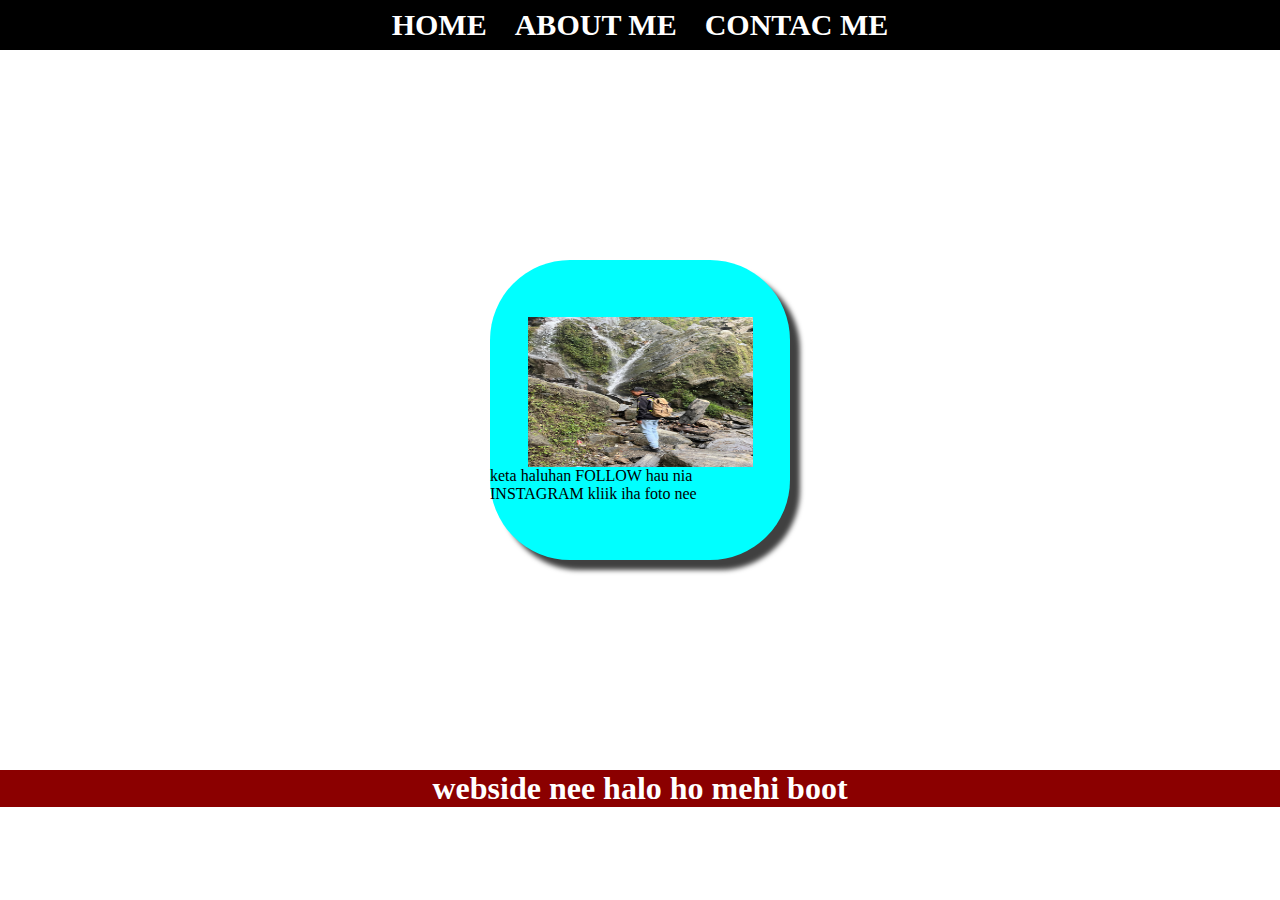
<file: index.html>
<html>

<head>
    <title>Hau Nia Web</title>
    <link rel="stylesheet" href="stylehsi.css" />
</head>

<body>
    <div class="container">


        <!-- NAVIGATOR BAR -->
        <div class="container-navbar">
            <ul class="ul-navbar">
                <li class="li-navbar">
                    <a href="#" class="a-navbar">HOME</a>
                </li>
                <li class="li-navbar">
                    <a href="about.html" class="a-navbar">ABOUT ME</a>
                </li>
                <li class="li-navbar">
                    <a href="contac.html" class="a-navbar">CONTAC ME</a>
                </li>
            </ul>
        </div>
        <!-- NAVIGATOR BAR HOTU -->

        <!-- KONTEN 1-->
        <div class="container-content">
            <a href="http://www.instagram.com/kris_s0ares"
            class="a-content">
                <img src="IMG-20240412-WA0016.jpg" class="img-content">
                <p>keta haluhan FOLLOW hau nia INSTAGRAM
                   kliik iha foto nee
                </p>
            </a>

        </div>
        <!-- KONTEN 1 HOTU -->

        <!-- FOOTER -->
        <div class="container-footer">
            <h1 class="h1-footer">webside nee halo ho mehi boot</h1>
        </div>
        <!-- FOOTER HOTU -->
    </div>
</body>

</html>
</file>
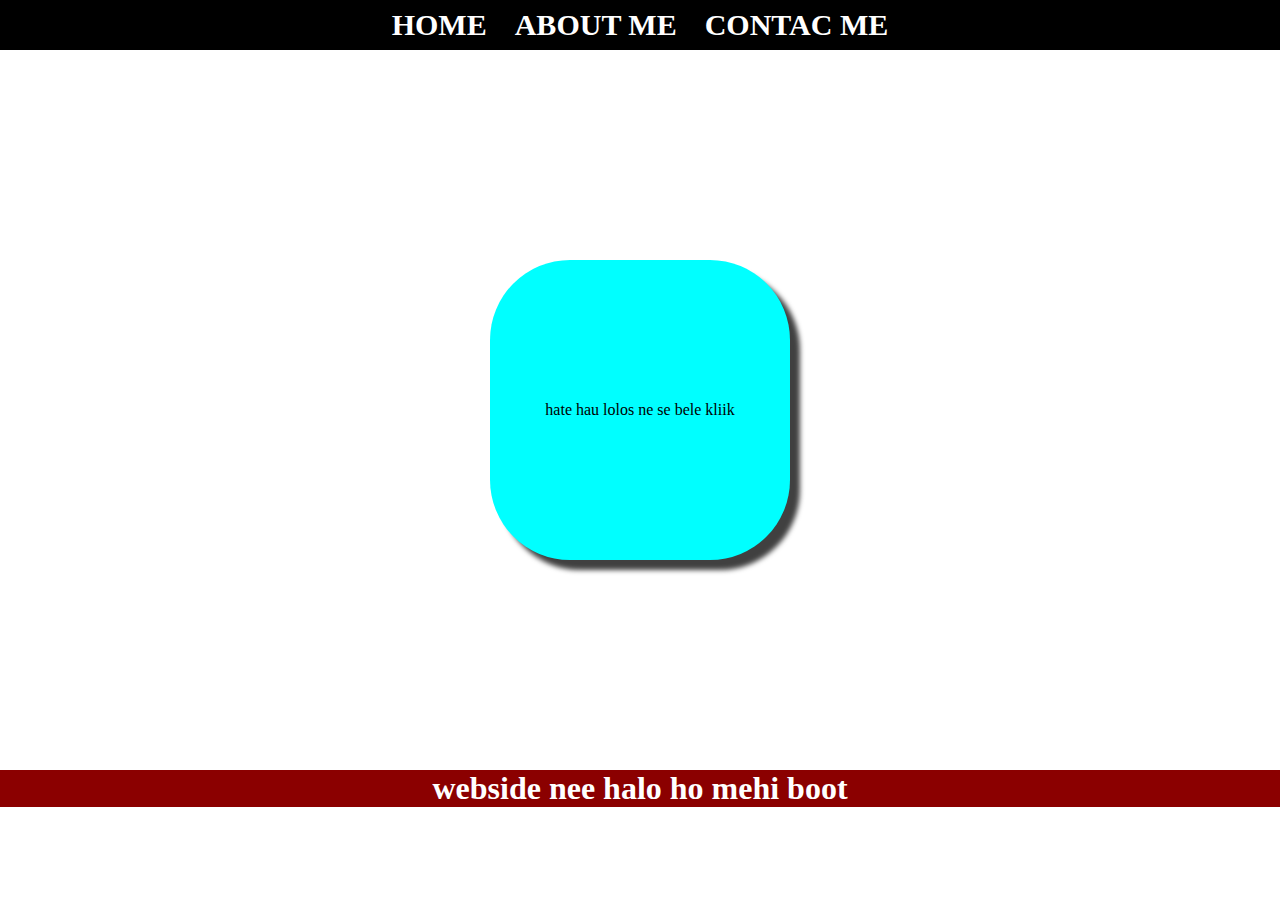
<file: about.html>
<html></html>

<head>
    <title>about me</title>
    <link rel="stylesheet" href="stylehsi.css" />
</head>

<body>
    <div class="container">


        <!-- NAVIGATOR BAR -->
        <div class="container-navbar">
            <ul class="ul-navbar">
                <li class="li-navbar">
                    <a href="index.html" class="a-navbar">HOME</a>
                </li>
                <li class="li-navbar">
                    <a href="about.html" class="a-navbar">ABOUT ME</a>
                </li>
                <li class="li-navbar">
                    <a href="contac.html" class="a-navbar">CONTAC ME</a>
                </li>
            </ul>
        </div>
        <!-- NAVIGATOR BAR HOTU -->

        <!-- KONTEN 1-->
        <div class="container-content">
            <a href="http://vt.tiktok.com/ZS2f1qVNX/"
            class="a-content">

                <p>hate hau lolos ne se bele kliik
                </p>
            </a>

        </div>
        <!-- KONTEN 1 HOTU -->

        <!-- FOOTER -->
        <div class="container-footer">
            <h1 class="h1-footer">webside nee halo ho mehi boot</h1>
        </div>
        <!-- FOOTER HOTU -->
    </div>
</body>

</html>
</file>
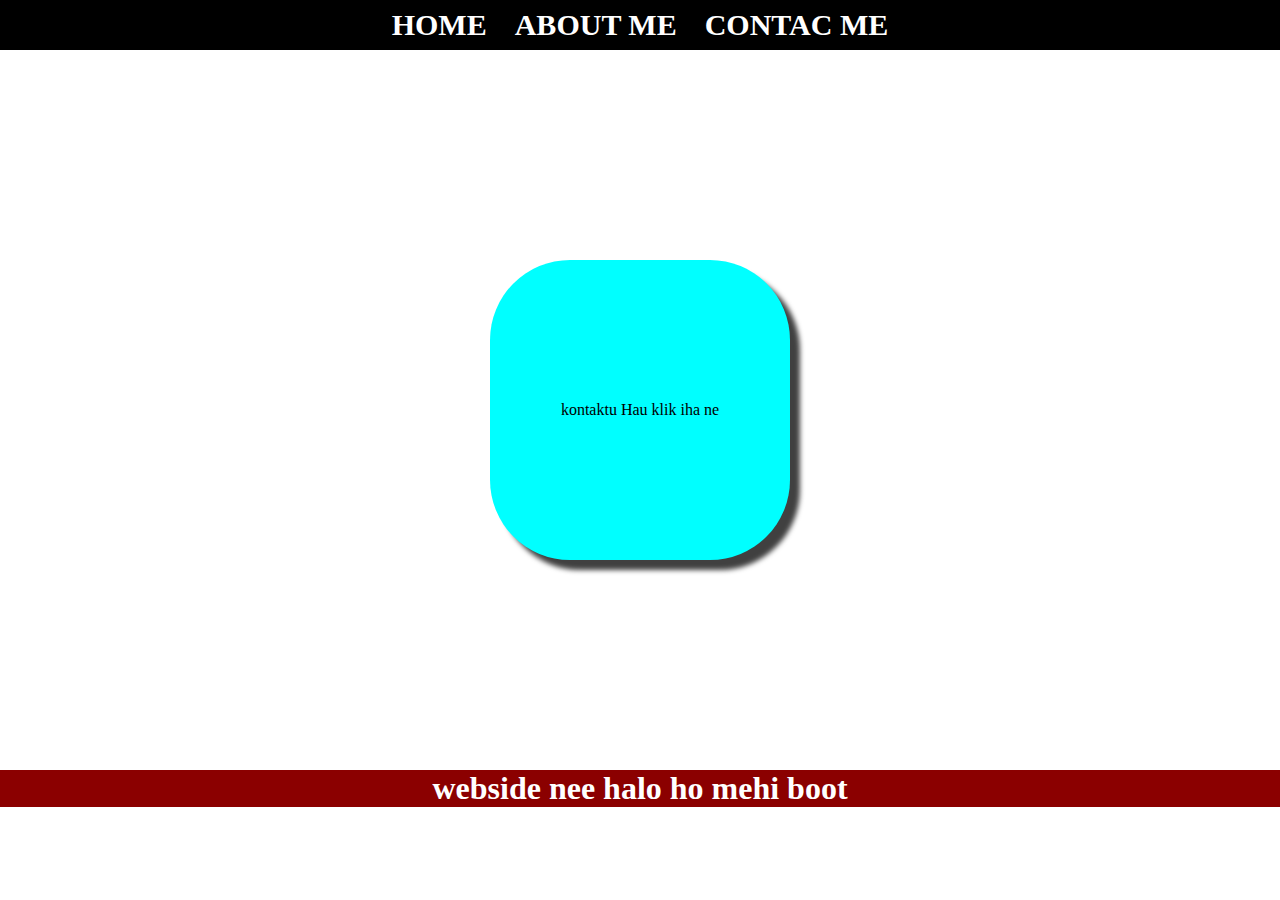
<file: contac.html>
<html></html>

<head>
    <title>contct me</title>
    <link rel="stylesheet" href="stylehsi.css" />
</head>

<body>
    <div class="container">


        <!-- NAVIGATOR BAR -->
        <div class="container-navbar">
            <ul class="ul-navbar">
                <li class="li-navbar">
                    <a href="index.html" class="a-navbar">HOME</a>
                </li>
                <li class="li-navbar">
                    <a href="about.html" class="a-navbar">ABOUT ME</a>
                </li>
                <li class="li-navbar">
                    <a href="contac.html" class="a-navbar">CONTAC ME</a>
                </li>
            </ul>
        </div>
        <!-- NAVIGATOR BAR HOTU -->

        <!-- KONTEN 1-->
        <div class="container-content">
            <a href="http://www.tiktok.com/@krisoares"
            class="a-content">

                <p> kontaktu Hau klik iha ne
                </p>
            </a>

        </div>
        <!-- KONTEN 1 HOTU -->

        <!-- FOOTER -->
        <div class="container-footer">
            <h1 class="h1-footer">webside nee halo ho mehi boot</h1>
        </div>
        <!-- FOOTER HOTU -->
    </div>
</body>

</html>
</file>
<file: stylehsi.css>
*,
html{
    margin:0 ;
    padding: 0;
}
.container {}

.container-navbar {
    background-color:black;
    width:100%;
    height: 10vhs;
} 

.ul-navbar {
    display: flex;
    justify-content: center;
    align-items: center;
    height: 50px;
}

.li-navbar {
    list-style-type:none ;
    padding: 9px;
    margin: 5px;
    color:#ffffff;
    font-size: 30px;
}
.li-navbar:hover {
    background-color:darkred;
    transition: .5s ease-in-out;
    transition-delay: .2s;
    border-radius: 8px;
}
.a-navbar{
    color:white;
    text-decoration:none;
    font-weight:800;
}
.container-content {
    background: color ghostwhite;
    display: flex;
    justify-content: center;
    align-items: center;
    height: 100vh;
    height: 80vh;
}

.a-content {
    width:300px;
    height:300px;
    background-color:aqua;
    display: flex;
    color: black;
    text-decoration:none;
    flex-direction: column;
    justify-content: center;
    align-items: center;
    border-radius: 80px;
    box-shadow: 10px 10px 5px 0px rgba(0,0,0,0.75);
}
.img-content {
    width:75%;
    height:50%;
}
.container-footer {
    height: 1ovh;
background-color:darkred;
display: flex;
justify-content: center;
align-items: center;
}

.h1-footer {
font: size 30px;
color: white;
}
</file>
